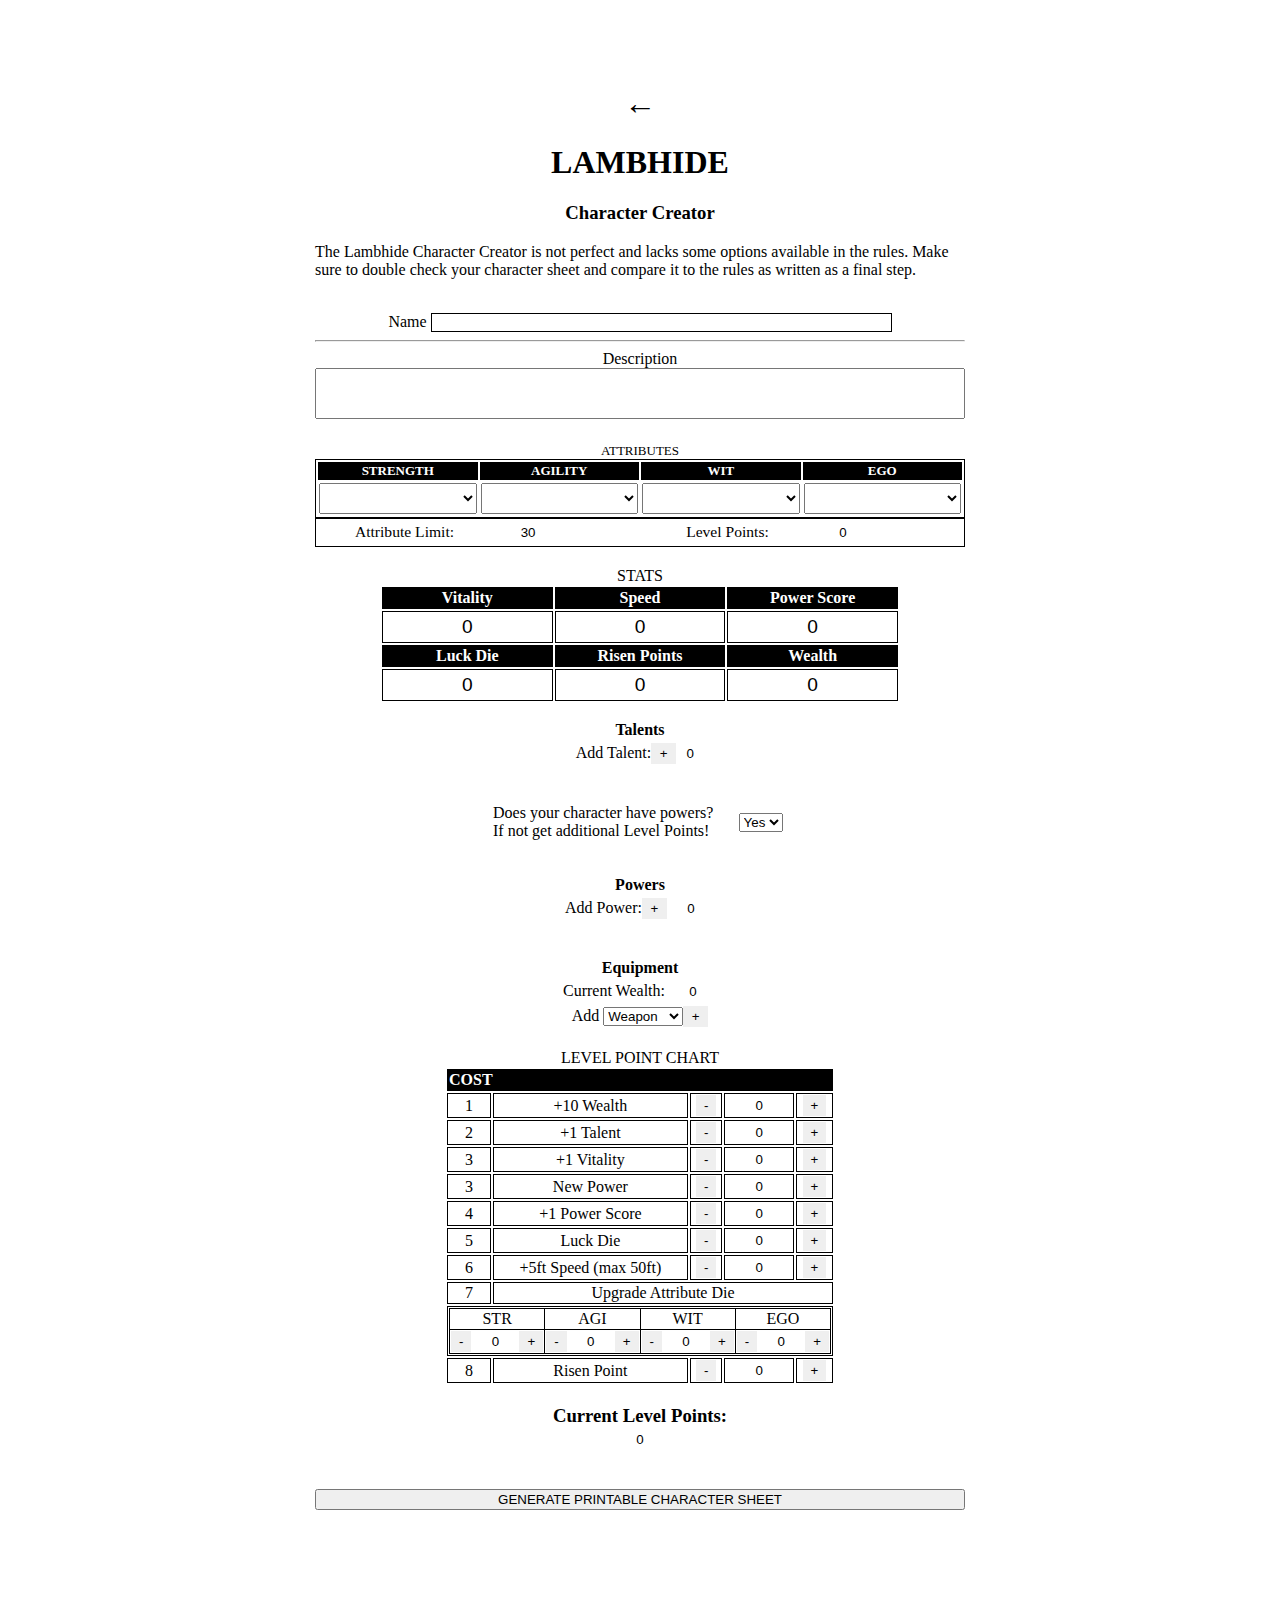
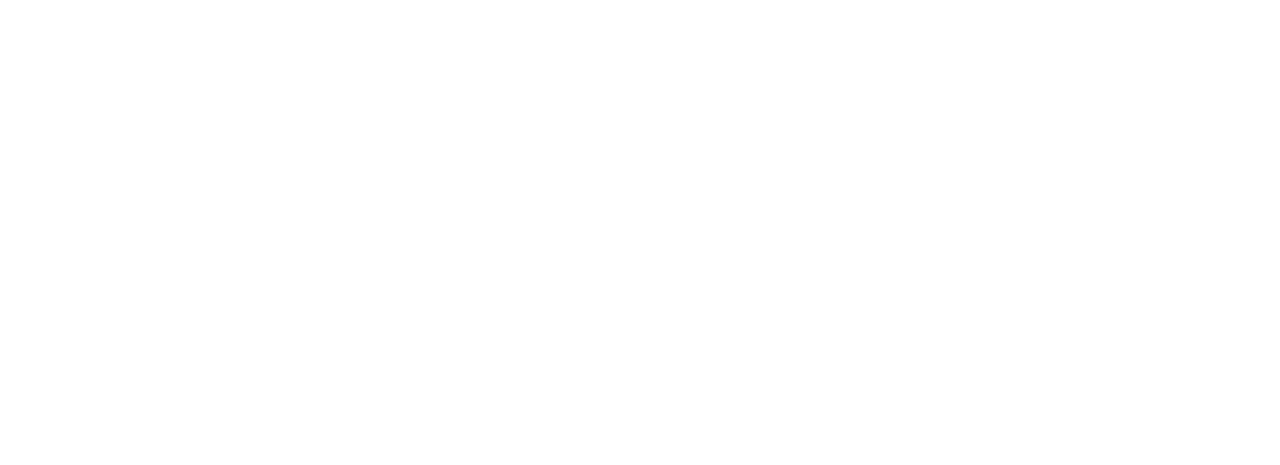
<file: LHCC.htm>
<!DOCTYPE html>
<html lang="en">
    <head>
        <title>Lambhide Character Creator</title>
        <link rel="icon" type="image/x-icon" href="/img/favicon.ico">
        <meta charset="UTF-8">
        <meta name="description" content="Lambhide character creator website">
        <meta name="keywords" content="character creation, lambhide, table-top, roleplaying, role-playing, rpg, ttrpg">
        <meta name="author" content="AidenB">
        <meta name="viewport" content="width=device-width, initial-scale=1">

        <!--CSS-->

        <style type="text/css">
            input{
            max-width: 140px;
            text-align: center;
            border-color: transparent;
            }
            a, a:visited 
{
    color:black;
    text-decoration: none;
}
a:hover 
{
    background-color: rgba(0, 0, 0, 0.171);
    border-radius: 25px;
    
    text-decoration: underline;
}
            .mainFrame{
                padding-top: 5%;
                display: flex;
                flex-wrap: wrap;
                flex-direction: column;
                justify-content: center;
                max-width: 650px;
                margin: auto;
                width:99vw
            }
            .nameDesc{
                text-align: center;
            }
            .namer{
                width: 70%;
                max-width: 100%;
                text-align: left;
                border: solid 1px black;
            }
            .nameDesc textarea{
                width: 99%;
                resize: none;
                overflow: hidden;
                word-wrap: break-word;
            }
            .part1{
                z-index: 2;
                background-color: white;
                width: 100%;
            }
            .attb{

                min-width: 100%;
                text-align: center;
                margin:20px auto;
                font-size: small;
            }
            .attb table{
                border: solid 1px black;
                width: 100%;
            }
            .attb thead{
                color: white;
                background-color: black;
                font-weight: bold;
            }
            .attb td{
                width: 25%;
            }
            .attb select{
                width: 100%;
                font-size:x-large;
                text-align: center;
            }

            /* .lvpTotal{
                top:10px;
                left:62%;
                border-radius: 7px;
                width: 30%;
                padding: 5px;
                position: fixed;
                background: white;
                border: solid 1px black;
                text-align: center;
                font-size: large;
                z-index: 1;
            } */
            .lvpTotal input{
                font-size: large;
                text-align: center;
                background-color: rgba(0, 0, 0, 0);
                width: 100%;
            }
            .attbLimitLvpTotal{
                text-align: center;
                font-size: larger;
                width: 100%;
            }
            
            .PYoN{
                width: 300px;
                margin: 15px auto;
            }

            .part2{
                width: 80%;
                margin: auto;
                text-align: center;
            }
            
            .statsTable{
                text-align: center;
                width: 100%;

            }
            .statsTable thead{
                color: white;
                background-color: black;
                font-weight: bold;
            }
            .statsTable td{
                width: 33%;
                border: solid 1px black;
            }
            .statsTable input{
                width: 77%;
                font-size: larger;
            }

            .part3{
                max-width: 400px;
                margin: 15px auto;
                text-align: center;
            }
            
            .part4{
                max-width: 400px;
                margin: 15px auto;
                text-align: center;
            }
            .part5{
                max-width: 400px;
                margin: auto;
                text-align: center;
                margin: 15px auto;
            }
            .part6{
                margin: 15px auto;
                margin: auto;
                text-align: center;

            }
            .part3 input{
                max-width:20px;
                text-align: center;
            }
            .part3 .talent{
                width: 65%;
                max-width: 65%;
            }
            .part4 input{
                max-width:20px;
                text-align: center;
            }
            .part4 .power{
                width: 75%;
                max-width: 75%;
            }
            .lvpChart{
                text-align: center;
            }
            .lvpChart table{
                width:100%;
                border-collapse: collapse;
                border: solid 1px black;
                text-align: center;
            }
            .lvpChart td{
                border: solid 1px black;
            }
            .lvpChart thead{
                color: white;
                background-color: black;
                font-weight: bold;
            }
            .part6 input{
                max-width: 40px;
            }
            #PowerPoints{
                max-width: 40px;
            }
            #Wealth, #Wealth2{
                max-width: 40px;
            }
            .Ibonus{
                width: 20px;
            }
            .Itype{
                font-size: small;
                width:55px;
            }
            .penalty{
                max-width:600px;
                width: 90%;
            }
            .Cost{
                width: 40px;
            }
            #li2{
                max-width: 80px;
            }
            .Ebutton{
                Min-width: 25px;
            }

            .printOut{
                visibility: hidden;
                display: block;
                margin: auto;
                max-width: 700px;
                padding: 10px;
                border: 1px solid lightgray;
            }
.Fcontainer {
  display: flex;
  flex-wrap: nowrap;
  flex-direction: row;
  justify-content: center;
  align-items: auto;
  align-content: start;
}
/* .Fcontainer:after {
  display: block;
  content: " placeholder ";
  margin: 2px;
  flex: 999 999 auto;
} */
.HFitem {
    background-color: black;
    color: white;
    font-size: small;
    text-align: center;
  flex: 1 1 auto;
  margin: 2px;
}
.AFitem{
    width: 25%;
    min-width: 77px;
}
.Fitem {
    text-align: center;
  flex: 1 1 auto;
  margin: 2px;
}
.Fitem input{
    border: 1px solid lightgray;
    max-width: 500px; 
    width: 90%;
    margin-left: 2px;
    margin-right: 2px;
}
.Fitem textarea{
    border: 1px solid lightgray;
    max-width: 500px; 
    width: 85%;
    margin-left: 2px;
    margin-right: 2px;
    resize: none;
    overflow: hidden;
    text-align: center;
}
        </style>
    </head>

    <body class="mainFrame">
        <div class="part1">
            <a href="index.html"><h1 style="width: 100%; text-align: center;">←</h1></a>
            <a href="index.html"><h1 style="width: 100%; text-align: center;">LAMBHIDE</h1></a>
            <h3 style="width: 100%; text-align: center;">Character Creator</h3>
            <p>The Lambhide Character Creator is not perfect and lacks some options available in the rules. Make sure to double check your character sheet and compare it to the rules as written as a final step.</p>
            <br/>
            <div class="nameDesc">
                Name <input type="text" class="namer" id="namerid">
                <hr>
                Description<br><textarea rows="3" id="descid" onkeypress="auto_growDesc(this)" onkeyup="auto_growDesc(this)"></textarea>
            </div>
            <div name="attb" class="attb">
                ATTRIBUTES
                <table>
                    <thead>
                        <td>STRENGTH</td><td>AGILITY</td><td>WIT</td><td>EGO</td>
                    </thead>
                    <tr>
                        <td>
                            <select class="rOnly" onchange="GetSTRDice(this)">
                                <option value=""></option>
                                <option value="4">d4</option>
                                <option value="6">d6</option>
                                <option value="8">d8</option>
                                <option value="10">d10</option>
                                <option value="12">d12</option>
                            </select>
                        </td>
                        <td>
                            <select class="rOnly" onchange="GetAGIDice(this)">
                                <option value=""></option>
                                <option value="4">d4</option>
                                <option value="6">d6</option>
                                <option value="8">d8</option>
                                <option value="10">d10</option>
                                <option value="12">d12</option>
                            </select>
                        </td>
                        <td>
                            <select class="rOnly" onchange="GetWITDice(this)">
                                <option value=""></option>
                                <option value="4">d4</option>
                                <option value="6">d6</option>
                                <option value="8">d8</option>
                                <option value="10">d10</option>
                                <option value="12">d12</option>
                            </select>
                        </td>
                        <td>
                            <select class="rOnly" onchange="GetEGODice(this)">
                                <option value=""></option>
                                <option value="4">d4</option>
                                <option value="6">d6</option>
                                <option value="8">d8</option>
                                <option value="10">d10</option>
                                <option value="12">d12</option>
                            </select>
                        </td>
                    </tr>
                    <tr id="LvpAttbRow" style="display: none;">
                        <td><input id="STRwLvp" value="0" readonly></td><td><input id="AGIwLvp" value="0" readonly></td><td><input id="WITwLvp" value="0" readonly></td><td><input id="EGOwLvp" value="0" readonly></td>
                    </tr>
                </table>
                <table class="attbLimitLvpTotal">
                    <tr>
                        <td>Attribute Limit:<input type="text" class="rOnly" id="AttributeLimit" value="30" readonly/></td>
                        <td>Level Points:<input type="text" class="rOnly" id="LevelPoints" value="0" readonly/></td>
                    </tr>
                </table>
            </div>

        </div>

        <div class="part2">
            STATS
            <table class="statsTable">
                <thead>
                    <td>Vitality</td><td>Speed</td><td>Power Score</td>
                </thead>
                <tr>
                    <td><input type="text" class="rOnly" id="Vit" value="0" readonly/></td><td><input type="text" class="rOnly" id="Speed" value="0" readonly/></td><td><input type="text" class="rOnly" id="Pws" value="0" readonly/></td>
                </tr>
                <thead>
                    <td>Luck Die</td><td>Risen Points</td><td>Wealth</td>
                </thead>
                <tr>
                    <td><input type="text" class="rOnly" id="LuckDie" value="0" readonly/></td><td><input type="text" class="rOnly" id="RisenPoints" value="0" readonly/></td><td><input type="text" class="rOnly" id="Wealth" value="0" readonly/></td>
                </tr>
            </table>
        </div>

        <div class="part3">
            <table class="Container" id="Talents">
                <!--#region Talents or Powers-->
                <tr>
                    <th>
                        Talents
                    </th>
                </tr>
                <tr>
                    <td id="li1" style="display: inline-block;">Add Talent:<input id="addtalentbutton" class="Ebutton" type="button" onclick="newtalent()" value="+"><input id="TalentPoints" value="0" readonly/></i></td>
                </tr>
                <tr>
                    <td>
                        <li id="talent1" style="display:none;">
                            <input type="text" value="Type talent here..." class="talent" id="talenttext1"><input type="button" onclick="Talentaddorsub(this.value + ',1')" value="+" class="Tbutton" readonly><input value="0" readonly id="talentworth1" class="Tbutton"><input type="button" onclick="Talentaddorsub(this.value + ',1')" value="-" class="Tbutton" readonly>
                        </li>
                        <li id="talent2" style="display:none;">
                            <input type="text" value="Type talent here..." class="talent" id="talenttext2"><input type="button" onclick="Talentaddorsub(this.value + ',2')" value="+" class="Tbutton" readonly><input value="0" readonly id="talentworth2" class="Tbutton"><input type="button" onclick="Talentaddorsub(this.value + ',2')" value="-" class="Tbutton" readonly>
                        </li>
                        <li id="talent3" style="display:none;">
                            <input type="text" value="Type talent here..." class="talent" id="talenttext3"><input type="button" onclick="Talentaddorsub(this.value + ',3')" value="+" class="Tbutton" readonly><input value="0" readonly id="talentworth3" class="Tbutton"><input type="button" onclick="Talentaddorsub(this.value + ',3')" value="-" class="Tbutton" readonly>
                        </li>
                        <li id="talent4" style="display:none;">
                            <input type="text" value="Type talent here..." class="talent" id="talenttext4"><input type="button" onclick="Talentaddorsub(this.value + ',4')" value="+" class="Tbutton" readonly><input value="0" readonly id="talentworth4" class="Tbutton"><input type="button" onclick="Talentaddorsub(this.value + ',4')" value="-" class="Tbutton" readonly>
                        </li>
                        <li id="talent5" style="display:none;">
                            <input type="text" value="Type talent here..." class="talent" id="talenttext5"><input type="button" onclick="Talentaddorsub(this.value + ',5')" value="+" class="Tbutton" readonly><input value="0" readonly id="talentworth5" class="Tbutton"><input type="button" onclick="Talentaddorsub(this.value + ',5')" value="-" class="Tbutton" readonly>
                        </li>
                        <li id="talent6" style="display:none;">
                            <input type="text" value="Type talent here..." class="talent" id="talenttext6"><input type="button" onclick="Talentaddorsub(this.value + ',6')" value="+" class="Tbutton" readonly><input value="0" readonly id="talentworth6" class="Tbutton"><input type="button" onclick="Talentaddorsub(this.value + ',6')" value="-" class="Tbutton" readonly>
                        </li>
                        <li id="talent7" style="display:none;">
                            <input type="text" value="Type talent here..." class="talent" id="talenttext7"><input type="button" onclick="Talentaddorsub(this.value + ',7')" value="+" class="Tbutton" readonly><input value="0" readonly id="talentworth7" class="Tbutton"><input type="button" onclick="Talentaddorsub(this.value + ',7')" value="-" class="Tbutton" readonly>
                        </li>
                        <li id="talent8" style="display:none;">
                            <input type="text" value="Type talent here..." class="talent" id="talenttext8"><input type="button" onclick="Talentaddorsub(this.value + ',8')" value="+" class="Tbutton" readonly><input value="0" readonly id="talentworth8" class="Tbutton"><input type="button" onclick="Talentaddorsub(this.value + ',8')" value="-" class="Tbutton" readonly>
                        </li>
                    </td>
                </tr>
                <!--#endregion Talents-->

            </table>
        </div>


        <div class="PYoN">
            <table style="width: 100%;" >
                        <tr>
                            <td>
                                Does your character have powers?
                                    <br/>
                                If not get additional Level Points!
                            </td>
                            <td><select id="hasP" onchange="YNPowers(this)">
                                <option selected value="1">Yes</option>
                                <option value="2">No</option>
                            </select></td>
                        </tr>
                    </table>
        </div>
        <div class="part4">
            <table class="Container" id="Powers">
                <!--#region Talents or Powers-->
                <tr>
                    <th>
                        Powers
                    </th>
                </tr>
                <tr>
                    <td id="li1" style="display: inline-block;">Add Power:<input id="addpowerbutton" class="Ebutton" type="button" onclick="NewPower()" value="+"><input id="PowerPoints" value="0" readonly/></i></td>
                </tr>
                <tr>
                    <td>
                        <li id="power1" style="display:none;">
                            <input type="text" value="Type power name here..." class="power" id="powertext1"><input type="button" onclick="poweraddorsub(this.value + ',1')" value="-" class="Tbutton" readonly>
                        </li>
                        <li id="power2" style="display:none;">
                            <input type="text" value="Type power name here..." class="power" id="powertext2"><input type="button" onclick="poweraddorsub(this.value + ',2')" value="-" class="Tbutton" readonly>
                        </li>
                        <li id="power3" style="display:none;">
                            <input type="text" value="Type power name here..." class="power" id="powertext3"><input type="button" onclick="poweraddorsub(this.value + ',3')" value="-" class="Tbutton" readonly>
                        </li>
                        <li id="power4" style="display:none;">
                            <input type="text" value="Type power name here..." class="power" id="powertext4"><input type="button" onclick="poweraddorsub(this.value + ',4')" value="-" class="Tbutton" readonly>
                        </li>
                        <li id="power5" style="display:none;">
                            <input type="text" value="Type power name here..." class="power" id="powertext5"><input type="button" onclick="poweraddorsub(this.value + ',5')" value="-" class="Tbutton" readonly>
                        </li>
                        <li id="power6" style="display:none;">
                            <input type="text" value="Type power name here..." class="power" id="powertext6"><input type="button" onclick="poweraddorsub(this.value + ',6')" value="-" class="Tbutton" readonly>
                        </li>
                        <li id="power7" style="display:none;">
                            <input type="text" value="Type power name here..." class="power" id="powertext7"><input type="button" onclick="poweraddorsub(this.value + ',7')" value="-" class="Tbutton" readonly>
                        </li>
                        <li id="power8" style="display:none;">
                            <input type="text" value="Type power name here..." class="power" id="powertext8"><input type="button" onclick="poweraddorsub(this.value + ',8')" value="-" class="Tbutton" readonly>
                        </li>
                    </td>
                </tr>
                <!--#endregion Powers-->

            </table>
        </div>
        </div>

        <div class="part5">

            <table class="Container" id="Equipments">
                <!--#region Talents or Powers-->
                <tr>
                    <th>
                        Equipment
                    </th>
                </tr>
                <tr><td>Current Wealth: <input id="Wealth2" value="0" readonly/></td></tr>
                <tr>
                    <td style="display: inline-block;">Add 
                        <select id="li2" class="rOnly" onchange="ItemType_Combo(this)">
                        <option value="Weapon">Weapon</option>
                        <option value="Armor">Armor</option>
                        <option value="Item">Item</option>
                        <option value="Power Channel">Power Channel</option>
                        <option value="Recover Vit">Recovery Vitality</option>
                        <option value="Recover Pws">Recovery PowerScore</option>
                    </select><input id="additembutton" class="Ebutton" type="button" onclick="NewItem()" value="+"></td>
                </tr>
                <tr>
                    <td>
                        <li id="item1" style="display:none;">
                            <input type="text" value="Type item name here..." class="item" id="itemtext1"><input type="button" onclick="itemaddorsub(this.value + ',1')" value="+" class="Tbutton" readonly><input value="0" readonly id="itemworth1" class="Ibonus"><input value="0" readonly id="itemtype1" class="Itype"><input type="button" onclick="itemaddorsub(this.value + ',1')" value="-" class="Tbutton" readonly><input value="0" readonly id="itempenalty1" class="penalty">
                        </li>
                        <li id="item2" style="display:none;">
                            <input type="text" value="Type item name here..." class="item" id="itemtext2"><input type="button" onclick="itemaddorsub(this.value + ',2')" value="+" class="Tbutton" readonly><input value="0" readonly id="itemworth2" class="Ibonus"><input value="0" readonly id="itemtype2" class="Itype"><input type="button" onclick="itemaddorsub(this.value + ',2')" value="-" class="Tbutton" readonly><input value="0" readonly id="itempenalty2" class="penalty">
                        </li>
                        <li id="item3" style="display:none;">
                            <input type="text" value="Type item name here..." class="item" id="itemtext3"><input type="button" onclick="itemaddorsub(this.value + ',3')" value="+" class="Tbutton" readonly><input value="0" readonly id="itemworth3" class="Ibonus"><input value="0" readonly id="itemtype3" class="Itype"><input type="button" onclick="itemaddorsub(this.value + ',3')" value="-" class="Tbutton" readonly><input value="0" readonly id="itempenalty3" class="penalty">
                        </li>
                        <li id="item4" style="display:none;">
                            <input type="text" value="Type item name here..." class="item" id="itemtext4"><input type="button" onclick="itemaddorsub(this.value + ',4')" value="+" class="Tbutton" readonly><input value="0" readonly id="itemworth4" class="Ibonus"><input value="0" readonly id="itemtype4" class="Itype"><input type="button" onclick="itemaddorsub(this.value + ',4')" value="-" class="Tbutton" readonly><input value="0" readonly id="itempenalty4" class="penalty">
                        </li>
                        <li id="item5" style="display:none;">
                            <input type="text" value="Type item name here..." class="item" id="itemtext5"><input type="button" onclick="itemaddorsub(this.value + ',5')" value="+" class="Tbutton" readonly><input value="0" readonly id="itemworth5" class="Ibonus"><input value="0" readonly id="itemtype5" class="Itype"><input type="button" onclick="itemaddorsub(this.value + ',5')" value="-" class="Tbutton" readonly><input value="0" readonly id="itempenalty5" class="penalty">
                        </li>
                        <li id="item6" style="display:none;">
                            <input type="text" value="Type item name here..." class="item" id="itemtext6"><input type="button" onclick="itemaddorsub(this.value + ',6')" value="+" class="Tbutton" readonly><input value="0" readonly id="itemworth6" class="Ibonus"><input value="0" readonly id="itemtype6" class="Itype"><input type="button" onclick="itemaddorsub(this.value + ',6')" value="-" class="Tbutton" readonly><input value="0" readonly id="itempenalty6" class="penalty">
                        </li>
                        <li id="item7" style="display:none;">
                            <input type="text" value="Type item name here..." class="item" id="itemtext7"><input type="button" onclick="itemaddorsub(this.value + ',7')" value="+" class="Tbutton" readonly><input value="0" readonly id="itemworth7" class="Ibonus"><input value="0" readonly id="itemtype7" class="Itype"><input type="button" onclick="itemaddorsub(this.value + ',7')" value="-" class="Tbutton" readonly><input value="0" readonly id="itempenalty7" class="penalty">
                        </li>
                        <li id="item8" style="display:none;">
                            <input type="text" value="Type item name here..." class="item" id="itemtext8"><input type="button" onclick="itemaddorsub(this.value + ',8')" value="+" class="Tbutton" readonly><input value="0" readonly id="itemworth8" class="Ibonus"><input value="0" readonly id="itemtype8" class="Itype"><input type="button" onclick="itemaddorsub(this.value + ',8')" value="-" class="Tbutton" readonly><input value="0" readonly id="itempenalty8" class="penalty">
                        </li>
                    </td>
                </tr>
                <!--#endregion items-->

            </table>
        </div>
        <div class="part6">

            LEVEL POINT CHART 
            <table class="lvpChart">

                <thead>
                    <td colspan="6" style="text-align: left;">COST</td>
                </thead>
                <tr>
                    <td class="Cost">1</td><td>+10 Wealth</td><td><input type="button" onclick="LvpWealthaddorsub(this.value)" value="-" readonly></td><td><input type="text" id="LvpWealth" value="0" readonly></td><td><input type="button" onclick="LvpWealthaddorsub(this.value)" value="+"readonly></td>
                </tr>
                <tr>
                    <td class="Cost">2</td><td>+1 Talent</td><td><input type="button" onclick="LvpTalentaddorsub(this.value)" value="-" readonly></td><td><input type="text" id="LvpTalents" value="0" readonly></td><td><input type="button" onclick="LvpTalentaddorsub(this.value)" value="+"readonly></td>
                </tr>
                <tr>
                    <td class="Cost">3</td><td>+1 Vitality</td><td><input type="button" onclick="LvpVitalityaddorsub(this.value)" value="-" readonly></td><td><input type="text" id="LvpVit" value="0" readonly></td><td><input type="button" onclick="LvpVitalityaddorsub(this.value)" value="+"readonly></td>
                </tr>
                <tr>
                    <td class="Cost">3</td><td>New Power</td><td><input type="button" onclick="LvpPowersaddorsub(this.value)" value="-" readonly></td><td><input type="text" id="LvpPowers" value="0" readonly></td><td><input type="button" onclick="LvpPowersaddorsub(this.value)" value="+"readonly></td>
                </tr>
                <tr>
                    <td class="Cost">4</td><td>+1 Power Score</td><td><input type="button" onclick="LvpPwsaddorsub(this.value)" value="-" readonly></td><td><input type="text" id="LvpPws" value="0" readonly></td><td><input type="button" onclick="LvpPwsaddorsub(this.value)" value="+"readonly></td>
                <tr>
                    <td class="Cost">5</td><td>Luck Die</td><td><input type="button" onclick="LvpLuckaddorsub(this.value)" value="-" readonly></td><td><input type="text" id="LvpLuck" value="0" readonly></td><td><input type="button" onclick="LvpLuckaddorsub(this.value)" value="+"readonly></td>
                <tr>
                    <td class="Cost">6</td><td>+5ft Speed (max 50ft)</td><td><input type="button" onclick="LvpSpeedaddorsub(this.value)" value="-" readonly></td><td><input type="text" id="LvpSpeed" value="0" readonly></td><td><input type="button" onclick="LvpSpeedaddorsub(this.value)" value="+"readonly></td>
                <tr>
                    <td class="Cost">7</td><td colspan="4">Upgrade Attribute Die</td>
                </tr>
                <tr>
                    <td colspan="5">
                        <table class="LvpAttbTable">
                            <tr>
                                <td>STR</td><td>AGI</td><td>WIT</td><td>EGO</td>
                            </tr>
                            <tr>
                                <td><input type="button" onclick="LvpAttbaddorsub(this.value + ',STR')" value="-" readonly><input type="text" id="LvpAttbSTR" value="0"readonly><input type="button" onclick="LvpAttbaddorsub(this.value + ',STR')" value="+"readonly></td>
                                <td><input type="button" onclick="LvpAttbaddorsub(this.value + ',AGI')" value="-" readonly><input type="text" id="LvpAttbAGI" value="0"readonly><input type="button" onclick="LvpAttbaddorsub(this.value + ',AGI')" value="+"readonly></td>
                                <td><input type="button" onclick="LvpAttbaddorsub(this.value + ',WIT')" value="-" readonly><input type="text" id="LvpAttbWIT" value="0"readonly><input type="button" onclick="LvpAttbaddorsub(this.value + ',WIT')" value="+"readonly></td>
                                <td><input type="button" onclick="LvpAttbaddorsub(this.value + ',EGO')" value="-" readonly><input type="text" id="LvpAttbEGO" value="0"readonly><input type="button" onclick="LvpAttbaddorsub(this.value + ',EGO')" value="+"readonly></td>
                            </tr>
                        </table>
                    </td>
                </tr>
                <tr>
                    <td class="Cost">8</td><td>Risen Point</td><td><input type="button" onclick="LvpRisenaddorsub(this.value)" value="-" readonly></td><td><input type="text" id="LvpRisen" value="0"readonly></td><td><input type="button" onclick="LvpRisenaddorsub(this.value)" value="+"readonly></td>
                </tr>
                <tr>
                    <td style="height: 20px; border: 0;" colspan="6"><h3>Current Level Points:<br><input type="text" class="rOnly" id="LevelPoints2" value="0" readonly/><br></h3></td>
                </tr>
                <!-- <tr>
                    <td>9</td><td>18pt Companion</td><td></td><td><input></td><td></td>
                </tr>
                <tr>
                    <td>12</td><td>24pt Companion</td><td></td><td><input></td><td></td>
                </tr> -->
            </table>
        </div>
        <br/>
        <button onclick="ViewCharSheet()"> GENERATE PRINTABLE CHARACTER SHEET</button>
        <br/>
        <button id="printOutIDbutton" style="visibility: hidden;" onclick="PrintElem()">DOWNLOAD OR PRINT</button>
        <div class="printOut" id="printOutID">
            <h1 style="display: block; margin: auto; text-align: center;">LAMBHIDE</h1>
            <H3 style="display: block; margin: auto; text-align: center;">CHARACTER SHEET</H3>
            <div class="Fcontainer">
                <div class="Fitem">
                    <table style="width: 100%;">
                        <tr style="background-color: black; color: white;"><td>CHARACTER NAME</td></tr>
                        <tr><td><input id="POName" type="text" readonly/></td></tr>
                    </table>
                </div>
                
            </div>
            <div class="Fcontainer">
                <div class="Fitem">
                    <table style="width: 100%;">
                        <tr style="background-color: black; color: white;"><td>DESCRIPTION</td></tr>
                        <tr><td><textarea style="width: 100%;" id="PODesc" type="text" readonly></textarea></td></tr>
                    </table>
                </div>
                
            </div>
            
            <div class="Fcontainer">
                <div class="HFitem">
                    ATTRIBUTES
                </div>
                
            </div>
            <div class="Fcontainer">
                <div class="HFitem AFitem">
                    STRENGTH
                </div>
                <div class="HFitem AFitem">
                    AGILITY
                </div>
                <div class="HFitem AFitem">
                    WIT
                </div>
                <div class="HFitem AFitem">
                    EGO
                </div>
            </div>
            <div class="Fcontainer">
                <div class="Fitem">
                    <input id="POStr" type="text" readonly/>
                </div>
                <div class="Fitem">
                    <input id="POAgi" type="text" readonly/>
                </div>
                <div class="Fitem">
                    <input id="POWit" type="text" readonly/>
                </div>
                <div class="Fitem">
                    <input id="POEgo" type="text" readonly/>
                </div>
            </div>
            <div class="Fcontainer">
                <div class="HFitem">
                    STATS
                </div>
                
            </div>
            <div class="Fcontainer">
                <div class="Fitem">
                    <table style="width: 100%;">
                        <tr style="background-color: black; color: white;"><td>VITALITY</td></tr>
                        <tr><td><input id="POVit" type="text" readonly/></td></tr>
                    </table>
                </div>
                <div class="Fitem">
                    <table style="width: 100%;">
                        <tr style="background-color: black; color: white;"><td>ARMOR</td></tr>
                        <tr><td><input id="POArmor" type="text" readonly/></td></tr>
                    </table>
                </div>
            </div>
            <div class="Fcontainer">
                <div class="Fitem">
                    
                </div>
                <div class="Fitem">
                    
                </div>
            </div>
            <div class="Fcontainer">
                <div class="Fitem">
                    <table style="width: 100%;">
                        <tr style="background-color: black; color: white;"><td>SPEED</td></tr>
                        <tr><td><input id="POSpd" type="text" readonly/></td></tr>
                    </table>
                </div>
                <div class="Fitem">
                    <table style="width: 100%;">
                        <tr style="background-color: black; color: white;"><td>POWER SCORE</td></tr>
                        <tr><td><input id="POPws" type="text" readonly/></td></tr>
                    </table>
                </div>
            </div>
            <div class="Fcontainer">
                <div class="Fitem">
                    <table style="width: 100%;">
                        <tr style="background-color: black; color: white;"><td>LUCK DIE</td></tr>
                        <tr><td><input id="POLuck" type="text" readonly/></td></tr>
                    </table>
                </div>
                <div class="Fitem">
                    <table style="width: 100%;">
                        <tr style="background-color: black; color: white;"><td>RISEN POINTS</td></tr>
                        <tr><td><input id="PORisen" type="text" readonly/></td></tr>
                    </table>
                </div>
                <div class="Fitem">
                    <table style="width: 100%;">
                        <tr style="background-color: black; color: white;"><td>LEVEL POINTS</td></tr>
                        <tr><td><input id="POLvl" type="text" readonly/></td></tr>
                    </table>
                </div>
            </div>
            <div class="Fcontainer">
                <div class="Fitem">
                    <table style="width: 100%;">
                        <tr style="background-color: black; color: white;"><td>TALENTS, POWERS, & ITEMS</td><td style="width: 22%;">BONUS</td><td style="width: 26%;">TYPE</td></tr>
                        <tr><td><textarea id="POItem" contenteditable readonly></textarea></td><td><textarea id="POBonus" type="text" readonly></textarea></td><td><textarea id="POType" type="text" readonly></textarea></td></tr>
                    </table>
                </div>
            </div>
            
        </div>

        </div>

        

        <script type="text/javascript">


            var STRDIE = 0;
            var Vit = 0;
            var AGIDIE = 0;
            var Speed = 0;
            var WITDIE = 0;
            var Talents = 0;
            var Pws = 0;
            var EGODIE = 0;
            var Lvp = 0;
            var Wealth = 0;
            var TalentSpent = 0;
            var hasP = 1;
            var hasPLvp = 0;
            var AtbLimit = 30;

            //LevelPoint Vars
            var SpentLvp = 0;

            var LvpWealth = 0;
            var LvpVit = 0;
            var LvpTalent = 0;
            var LvpPowers = 0;
            var LvpPws = 0;
            var LvpSpeed = 0;
            var LvpLuck = 0;
            var LvpRisen = 0;
            var LvpSTR = 0;
            var LvpAGI = 0;
            var LvpWIT = 0;
            var LvpEGO = 0;

            //Other
            var SpentWealth = 0;
            var NewTalents = 0;
            var TalentList = [0,0,0,0,0,0,0,0];
            var ItemList = [0,0,0,0,0,0,0,0];
            var ItemType ="Weapon";

            //Powers
            var Powers = 0;
            var PowersSpent = 0;
            var NewPowers = 0;
            var PowersList = [0,0,0,0,0,0,0,0];
            
            var textareaHeightDesc = "30px";
            var textareaHeightItems = "30px";

            function auto_growDesc(element){
                element.style.height = "5px";
                element.style.height = (element.scrollHeight)+"px";
                document.getElementById("PODesc").style.height = element.style.height;
                textareaHeightDesc = element.style.height;
            }
            function auto_growItems(){
                document.getElementById("POItem").style.height = "5px";
                document.getElementById("POItem").style.height = (document.getElementById("POItem").scrollHeight)+"px";
                document.getElementById("POBonus").style.height = document.getElementById("POItem").style.height;
                document.getElementById("POType").style.height = document.getElementById("POItem").style.height;
            }

            //CharSheet
            function ViewCharSheet(){
                UpdateDoc();
                document.getElementById("printOutID").style.visibility = "visible";
                document.getElementById("printOutIDbutton").style.visibility = "visible";
                //var innerht = document.getElementById("printOutID").innerHTML;
                //PrintElem("printOutID");

            }
            function PrintElem()
{
    var mywindow = window.open('', 'PRINT', 'height=400,width=600');
    
    mywindow.document.write('<html><head><title>LambHide Character Creator</title>');
    //mywindow.document.write('<link rel="stylesheet" href="lhcsmain.css" type="text/css" />');
    var sttrrr=document.getElementById("POItem").value;
    mywindow.document.write(styleString)
    mywindow.document.write('</head><body>');
    //mywindow.document.write(document.getElementById(elem).innerHTML);
    var pstr = GetPrintString();
    //var pstr = document.getElementById("printOutID").innerHTML;
    mywindow.document.write(pstr);
    mywindow.document.write('</body></html>');

    mywindow.document.close(); // necessary for IE >= 10
    mywindow.focus(); // necessary for IE >= 10*/

    mywindow.print();
    mywindow.close();

    return true;
}
            function UpdateDoc()
            {
                //Getting all doc values

                Vit = STRDIE + LvpVit;
                Speed = ((AGIDIE * 2.5)+10) + LvpSpeed;
                if (WITDIE > (EGODIE)) {Pws = (WITDIE/2) + LvpPws} else {Pws = (LvpPws+(EGODIE/2))};
                Talents = WITDIE / 2 + LvpTalent;

                if (hasP > 1) { if(WITDIE > EGODIE) {hasP = (WITDIE * 2)} else {hasP = (EGODIE * 2)} Pws = 0;} else hasP = 0;
                Wealth = (EGODIE * 5) + LvpWealth - SpentWealth;

                AtbLimit = 30 - (STRDIE + AGIDIE + WITDIE + EGODIE)
                //Talents or Powers
                Lvp = EGODIE + hasP + (3 * (AtbLimit)) + SpentLvp;


                //Set Doc Values
                document.getElementById("AttributeLimit").value = AtbLimit;
                document.getElementById("Vit").value = Vit;
                document.getElementById("Speed").value = Speed + " ft";
                document.getElementById("Pws").value = Pws;
                document.getElementById("LevelPoints").value = Lvp;
                document.getElementById("LevelPoints2").value = Lvp;
                document.getElementById("Wealth").value = Wealth;
                document.getElementById("Wealth2").value = Wealth;
                document.getElementById("TalentPoints").value = TalentSpent + Talents;
                document.getElementById("PowerPoints").value = (LvpPowers - PowersSpent);
                document.getElementById("LuckDie").value = LvpLuck;
                document.getElementById("RisenPoints").value = LvpRisen;
                if ((LvpSTR + LvpAGI + LvpWIT + LvpEGO)>0) document.getElementById("LvpAttbRow").style.display = 'table-row'; else document.getElementById('LvpAttbRow').style.display = 'none';

                var i = 1;
                var itemString ="";
                var bonusString = "";
                var typeString = "";
                //This is the stats
                document.getElementById("POName").value = document.getElementById("namerid").value;
                document.getElementById("PODesc").value = document.getElementById("descid").value;

                document.getElementById("POStr").value = STRDIE;
                if(LvpSTR>0){document.getElementById("POStr").value = document.getElementById("STRwLvp");}
                document.getElementById("POAgi").value = AGIDIE;
                if(LvpAGI>0){document.getElementById("POAgi").value = document.getElementById("AGIwLvp");}
                document.getElementById("POWit").value = WITDIE;
                if(LvpEGO>0){document.getElementById("POWit").value = document.getElementById("WITwLvp");}
                document.getElementById("POEgo").value = EGODIE;
                if(LvpEGO>0){document.getElementById("POEgo").value = document.getElementById("EGOwLvp");}

                document.getElementById("POVit").value = Vit;
                
                document.getElementById("POSpd").value = document.getElementById("Speed").value;
                document.getElementById("POPws").value = document.getElementById("Pws").value;
                document.getElementById("POLuck").value = document.getElementById("LuckDie").value;
                document.getElementById("PORisen").value = document.getElementById("RisenPoints").value;
                document.getElementById("POLvl").value = Lvp;
                i= 1;
                while(i<9){
                    if(document.getElementById(("talentworth"+i)).value >0){
                        itemString += document.getElementById(("talenttext"+i)).value+"\n";
                        bonusString += document.getElementById(("talentworth"+i)).value+"\n";
                        typeString += "Talent\n";
                        
                    }
                    i++;
                }
                i= 1;
                while(i<9){
                    if(!(document.getElementById(("power" + i)).style.display == 'none')){
                        itemString += document.getElementById(("powertext"+i)).value+"\n";
                        bonusString += "\n";
                        typeString += "Power\n";
                        
                    }
                    i++;
                }
                i= 1;
                while(i<9){
                    if(!(document.getElementById(("item" + i)).style.display == 'none')){
                        itemString += document.getElementById(("itemtext"+i)).value+"\n";
                        var penaltyItem = document.getElementById("itempenalty"+i).value;
                        if(penaltyItem == "" || penaltyItem== "Penalty: None"){ penaltyItem =""} else{
                            penaltyItem = " "+penaltyItem.replaceAll(" ","");
                            penaltyItem = penaltyItem.replace("or"," or ");
                        }
                        var itemworthI = "+"+document.getElementById(("itemworth"+i)).value;
                        if(itemworthI == "+0") itemworthI = "";
                        bonusString += itemworthI+penaltyItem.replace("Penalty:","").replace("AGI","AGI ")+"\n";
                        typeString += document.getElementById(("itemtype"+i)).value+"\n";
                        
                    }
                    i++;
                }
                document.getElementById("POItem").value = itemString + "\nWealth: "+Wealth;
                document.getElementById("POBonus").value = bonusString;
                document.getElementById("POType").value = typeString;
                
                var armorB = 0;
                i=1;
                while(i<9){
                    if(!(document.getElementById(("item" + i)).style.display == 'none')){
                        if(document.getElementById(("itemtype"+i)).value=="Armor"){
                            armorB += parseInt(document.getElementById(("itemworth"+i)).value);
                        }
                    }
                    i++;
                }
                document.getElementById("POArmor").value = armorB;
                auto_growItems();
                //document.getElementById("").value = ;
            }
            
            //Attributes
            function GetSTRDice(dice) 
            {
                STRDIE = parseInt(dice.value);
                UpdateDoc();
            }

            function GetAGIDice(dice) 
            {
                AGIDIE = parseInt(dice.value);
                UpdateDoc();
            }

            function GetWITDice(dice) 
            {
                WITDIE = parseInt(dice.value);
                UpdateDoc();
            }

            function GetEGODice(dice) 
            {
                EGODIE = parseInt(dice.value);
                UpdateDoc();
            }

            function YNPowers(answer)
            {
                hasP = parseInt(answer.value);
                UpdateDoc();
            }
            function ItemType_Combo(answer){
                ItemType = answer.value;
                UpdateDoc;
            }

            function newtalent(){
                if(0 < document.getElementById('TalentPoints').value){
                    TalentSpent -= 1;
                    NewTalents += 1;
                    for (let i = 0; i<7; i++) {
                        if(TalentList[i]== 0){
                            TalentList[i] = 1;
                            document.getElementById("talentworth"+(i+1)).value = 1;
                            document.getElementById("talent" + (i+1)).style.display = "block";
                            break;
                        }
                    }

                } else {
                    alert("No more available talents.\nGet more from the level point chart.")
                }
                UpdateDoc();
            }

            function Talentaddorsub(input)
            {
                var AoS = input.split(",")[0];
                var position = input.split(",")[1];
                var curval = document.getElementById("talentworth" + position).value;
                if(AoS == "+") {curval = parseInt(curval) + 1; TalentSpent -= 1} else {curval = parseInt(curval) - 1; TalentSpent += 1;}
                if(curval >= 1) {document.getElementById("talentworth" + position).value = curval;} else {

                    NewTalents -= 1;
                    TalentList[(position-1)] = 0;
                    document.getElementById("talentworth" + position).value = curval;
                    document.getElementById("talent" + (position)).style.display = 'none';
                }
                UpdateDoc();
            }

            //POWERS


            function NewPower(){
                if(0 < document.getElementById('PowerPoints').value){
                    PowersSpent += 1;
                    NewPowers += 1;
                    for (let i = 0; i<7; i++) {
                        if(PowersList[i]== 0){
                            PowersList[i] = 1;
                            document.getElementById("power" + (i+1)).style.display = "block";
                            break;
                        }
                    }

                }else {
                    alert("Get powers by adding them from the level point chart below.")
                }
                UpdateDoc();
            }

            function poweraddorsub(input)
            {
                var AoS = input.split(",")[0];
                var position = input.split(",")[1];
                PowersSpent -= 1;
                NewPowers -= 1;
                PowersList[(position-1)] = 0;
                
                document.getElementById("power" + (position)).style.display = 'none';
                
                UpdateDoc();
            }



            // EQUIPMENT BEGIN


            function NewItem(){
                if(4 < document.getElementById('Wealth').value){
                    SpentWealth += 5;
                    var iworth = 0;
                    if(ItemType == "Power Channel") {
                        SpentWealth += 45;
                        iworth++;
                    }
                    if(ItemType == "Recover Pws" ||ItemType == "Recover Vit"){
                        SpentWealth -=3;
                        iworth++;
                    }
                    //NewItemHere += 1;
                    for (let i = 0; i<7; i++) {
                        if(ItemList[i]== 0){
                            ItemList[i] = 1;
                            document.getElementById("itemworth"+(i+1)).value = iworth;
                            if (ItemType != "Armor" && ItemType != "Weapon" && ItemType != "Item") {
                                document.getElementById("itempenalty"+(i+1)).value = "";
                            } else{
                                document.getElementById("itempenalty"+(i+1)).value = "+2 FS or +2 FG";
                            }
                            
                            document.getElementById("itemtype" + (i+1)).value = ItemType;
                            document.getElementById("item" + (i+1)).style.display = "block";
                            break;
                        }
                    }

                }else {
                    alert("Get wealth by adding it from the level point chart below.")
                }
                UpdateDoc();
            }

            function itemaddorsub(input)
            {
                var AoS = input.split(",")[0];
                var position = input.split(",")[1];
                var curval = document.getElementById("itemworth" + position).value;
                var Itype = document.getElementById("itemtype" + position).value;

                //Adding Itemworth
                if(AoS == "+"){

                    curval = parseInt(curval) + 1; 
                    if(Itype == "Recover Pws" ||Itype == "Recover Vit"){
                        SpentWealth +=2;
                    } 
                    else if(Itype == "Power Channel") {
                        SpentWealth += 50;
                    } else{
                        if(curval == 1) {SpentWealth += 20} else SpentWealth +=25;
                    }
                } 

                //Subtracting Itemworth
                else {
                    curval = parseInt(curval) - 1;
                    
                    if(Itype == "Recover Pws" ||Itype == "Recover Vit"){
                        SpentWealth -=2;
                    } 
                    else if(Itype == "Power Channel") {
                        SpentWealth -= 50;
                    } else{
                    if(curval == 0) {SpentWealth -= 20} else if(curval == -1){SpentWealth -= 5;} else SpentWealth -=25;
                    }
                }
                


                //If Item removed
                if(curval >= 0) {document.getElementById("itemworth" + position).value = curval;} else {

                    ItemList[(position-1)] = 0;
                    document.getElementById("itemworth" + position).value = curval;
                    document.getElementById("item" + (position)).style.display = 'none';
                }
                if (Itype!="Armor"&&Itype!="Weapon"&&Itype!="Item") {
                    if(curval >= 1) {document.getElementById("itemworth" + position).value = curval;} else 
                    {
                        ItemList[(position-1)] = 0;
                        document.getElementById("itemworth" + position).value = curval;
                        document.getElementById("item" + (position)).style.display = 'none';
                    }
                }

                //Penalties
                var penalty;
                var spdPen ="";
                if(document.getElementById("itemtype" + position).value == "Armor"){
                    if(curval == 1 || curval == 2) penalty = "None";
                    if(curval >= 3) penalty = "-" + Math.floor(curval/3) + " AGI -" +Math.floor(curval/3)+ " P";
                    if(curval>=4) penalty+= (" -" + (curval - 3) + " FG");
                    if(curval >= 5) spdPen=(" -5ft speed")
                    if(curval >= 8) spdPen=(" -10ft speed")
                    if(curval >= 11) spdPen=(" -15ft speed")
                    if(curval >= 14) spdPen=(" -20ft speed")
                    if(curval >= 17) spdPen=(" -25ft speed")
                    if(curval >= 20) spdPen=(" -30ft speed YOU'VE GOING TO FAR, BUDDY!")
                    if(curval >= 23) spdPen=(" -35ft speed")
                    if(curval >= 26) spdPen=(" -40ft speed")
                    if(curval >= 29) spdPen=(" -45ft speed")
                    if(curval >= 32) spdPen=(" -50ft speed END OF THE LINE!")
                    if(curval == 0) {document.getElementById("itempenalty" + (position)).value = "+2 FS or +2 FG";} else {document.getElementById("itempenalty" + (position)).value = ("Penalty: " +penalty+ spdPen);}
                } else if (document.getElementById("itemtype" + position).value == "Weapon") {
                    if(curval == 1 || curval == 2) penalty = "None";
                    if(curval >= 3) penalty = "-" + Math.floor(curval - 2) + " FG";
                    if(curval == 0) {document.getElementById("itempenalty" + (position)).value = "+2 FS or +2 FG";} else {document.getElementById("itempenalty" + (position)).value = ("Penalty: " +penalty);}
                } else {
                    document.getElementById("itempenalty" + (position)).value = ("")
                }
                
                
                UpdateDoc();
            }


            // EQUIPMENT END

            function LvpWealthaddorsub(input)
            {
                if(input == "+"){
                    if((Lvp - 1) >= 0){
                    SpentLvp -= 1;
                    LvpWealth += 10;
                    document.getElementById("LvpWealth").value = LvpWealth;
                } else {
                    alert("Not enough level points")
                }
                } else {
                    if(LvpWealth >= 10){
                        SpentLvp += 1;
                        LvpWealth -= 10;
                        document.getElementById("LvpWealth").value = LvpWealth;
                    } else {
                        alert("All wealth gained by level point has been returned already.")
                    }
                }
                UpdateDoc();
            }
            function LvpTalentaddorsub(input)
            {
                if(input == "+"){
                    if((Lvp - 2) >= 0){
                    SpentLvp -= 2;
                    LvpTalent += 1;
                    document.getElementById("LvpTalents").value =LvpTalent;
                } else {
                    alert("Not enough level points")
                }
                } else {
                    if(LvpTalent >= 1){
                        SpentLvp += 2;
                        LvpTalent -= 1;
                        document.getElementById("LvpTalents").value =LvpTalent;
                    } else {
                        alert("All talents gained by level point has been returned already.")
                    }
                }
                UpdateDoc();
            }
            function LvpVitalityaddorsub(input)
            {
                if(input == "+"){
                    if((Lvp - 3) >= 0){
                    SpentLvp -= 3;
                    LvpVit += 1;
                    document.getElementById("LvpVit").value = LvpVit;
                } else {
                    alert("Not enough level points")
                }
                } else {
                    if(LvpVit >= 1){
                        SpentLvp += 3;
                        LvpVit -= 1;
                        document.getElementById("LvpVit").value = LvpVit;
                    } else {
                        alert("All vitality gained by level point has been returned already.")
                    }
                }
                UpdateDoc();
            }

            //New Power here
            function LvpPowersaddorsub(input)
            {
                if(input == "+"){
                    if((Lvp - 3) >= 0){
                    SpentLvp -= 3;
                    LvpPowers += 1;
                    document.getElementById("LvpPowers").value = LvpPowers;
                } else {
                    alert("Not enough level points")
                }
                } else {
                    if(LvpPowers >= 1){
                        SpentLvp += 3;
                        LvpPowers -= 1;
                        document.getElementById("LvpPowers").value = LvpPowers;
                    } else {
                        alert("All powers gained by level point has been returned already.")
                    }
                }
                UpdateDoc();
            }

            function LvpPwsaddorsub(input)
            {
                if(input == "+"){
                    if((Lvp - 4) >= 0){
                    SpentLvp -= 4;
                    LvpPws += 1;
                    document.getElementById("LvpPws").value = LvpPws;
                } else {
                    alert("Not enough level points")
                }
                } else {
                    if(LvpPws >= 1){
                        SpentLvp += 4;
                        LvpPws -= 1;
                        document.getElementById("LvpPws").value = LvpPws;
                    } else {
                        alert("All power score points gained by level point have been returned already.")
                    }
                }
                UpdateDoc();
            }

            function LvpLuckaddorsub(input)
            {
                if(input == "+"){
                    if((Lvp - 5) >= 0){
                    SpentLvp -= 5;
                    LvpLuck += 1;
                    document.getElementById("LvpLuck").value =LvpLuck;
                } else {
                    alert("Not enough level points")
                }
                } else {
                    if(LvpLuck >= 1){
                        SpentLvp += 5;
                        LvpLuck -= 1;
                        document.getElementById("LvpLuck").value =LvpLuck;
                    } else {
                        alert("All luck dice gained by level point have been returned already.")
                    }
                }
                UpdateDoc();
            }

            function LvpSpeedaddorsub(input)
            {
                if(input == "+"){
                    if((Lvp - 6) >= 0 && Speed != 50){
                    SpentLvp -= 6;
                    LvpSpeed += 5;
                    document.getElementById("LvpSpeed").value =LvpSpeed;
                } else {
                    if(Speed == 50){
                        alert("Speed is at it's max amount.");
                    } else {
                        alert("Not enough level points")
                    }
                }
                } else {
                    if(LvpSpeed >= 5){
                        SpentLvp += 6;
                        LvpSpeed -= 5;
                        document.getElementById("LvpSpeed").value =LvpSpeed;
                    } else {
                        alert("All speed gained by level point have been returned already.")
                    }
                }
                UpdateDoc();
            }

            function LvpAttbaddorsub(input)
            {
                var AoS = input.split(",")[0];
                var AttbType = input.split(",")[1];
                var endamount;
                if(AoS == "+"){
                    if((Lvp - 7) >= 0){
                    SpentLvp -= 7;

                    if(AttbType == "STR"){
                        if ((STRDIE+LvpSTR) >=12) {LvpSTR += 1;} else {
                            LvpSTR += 2;
                        }
                        document.getElementById("STRwLvp").value = "d"+(STRDIE + LvpSTR);
                        if((STRDIE + LvpSTR) >12) document.getElementById("STRwLvp").value = "d"+ (STRDIE + LvpSTR -((STRDIE + LvpSTR)-12)) +" + "+ ((STRDIE + LvpSTR)-12);
                        endamount = LvpSTR;
                    }
                    else if(AttbType == "AGI") {
                        if ((AGIDIE+LvpAGI) >=12) {LvpAGI += 1;} else {
                            LvpAGI += 2;
                        }
                        document.getElementById("AGIwLvp").value = "d"+(AGIDIE + LvpAGI);
                        if((AGIDIE + LvpAGI) >12) document.getElementById("AGIwLvp").value ="d"+ (AGIDIE+LvpAGI-((AGIDIE + LvpAGI)-12)) +" + "+ ((AGIDIE + LvpAGI)-12);
                        endamount = LvpAGI;
                    }
                    else if (AttbType == "WIT") {
                        if ((WITDIE+LvpWIT) >=12) {LvpWIT += 1;} else {
                            LvpWIT += 2;
                        }
                        document.getElementById("WITwLvp").value = "d"+(WITDIE + LvpWIT);
                        if((WITDIE + LvpWIT) >12) document.getElementById("WITwLvp").value = "d"+ (WITDIE+LvpWIT-((WITDIE + LvpWIT)-12)) +" + "+ ((WITDIE + LvpWIT)-12);
                        endamount = LvpWIT;
                    }
                    else {
                        if ((EGODIE+LvpEGO) >=12) {LvpEGO += 1;} else {
                            LvpEGO += 2;
                        }
                        document.getElementById("EGOwLvp").value = "d"+(EGODIE + LvpEGO);
                        if((EGODIE + LvpEGO) >12) document.getElementById("EGOwLvp").value = "d"+ (EGODIE+LvpEGO-((EGODIE + LvpEGO)-12)) +" + "+ ((EGODIE + LvpEGO)-12);
                        endamount = LvpEGO;
                    }

                    document.getElementById("LvpAttb" + AttbType).value = endamount;
                } else {
                    alert("Not enough level points")
                }
                } else {

                    document.getElementById("STRwLvp").value = "d"+(STRDIE);
                    document.getElementById("AGIwLvp").value = "d"+(AGIDIE);
                    document.getElementById("WITwLvp").value = "d"+(WITDIE);
                    document.getElementById("EGOwLvp").value = "d"+(EGODIE);

                    if(AttbType == "STR"){
                        if(LvpSTR > 0) {
                            SpentLvp += 7
                            if((STRDIE+LvpSTR) >12) LvpSTR -= 1; else LvpSTR -= 2;
                        } else alert("Cannot reduce attribute.");
                        document.getElementById("STRwLvp").value = "d"+(STRDIE + LvpSTR);
                        if((STRDIE + LvpSTR) >12) document.getElementById("STRwLvp").value = "d"+ (STRDIE + LvpSTR -((STRDIE + LvpSTR)-12)) +" + "+ ((STRDIE + LvpSTR)-12);
                        endamount = LvpSTR;
                    }
                    else if(AttbType == "AGI") {
                        if(LvpAGI > 0) {
                            SpentLvp += 7
                            if((AGIDIE+LvpAGI) >12) LvpAGI -= 1; else LvpAGI -= 2;
                        } else alert("Cannot reduce attribute.");
                        document.getElementById("AGIwLvp").value = "d"+(AGIDIE + LvpAGI);
                        if((AGIDIE + LvpAGI) >12) document.getElementById("AGIwLvp").value ="d"+ (AGIDIE+LvpAGI-((AGIDIE + LvpAGI)-12)) +" + "+ ((AGIDIE + LvpAGI)-12);
                        endamount = LvpAGI;
                    }
                    else if (AttbType == "WIT") {
                        if(LvpWIT > 0) {
                            SpentLvp += 7
                            if((WITDIE+LvpWIT) >12) LvpWIT -= 1; else LvpWIT -= 2;
                        } else alert("Cannot reduce attribute.");
                        document.getElementById("WITwLvp").value = "d"+(WITDIE + LvpWIT);
                        if((WITDIE + LvpWIT) >12) document.getElementById("WITwLvp").value = "d"+ (WITDIE+LvpWIT-((WITDIE + LvpWIT)-12)) +" + "+ ((WITDIE + LvpWIT)-12);
                        endamount = LvpWIT;
                    }
                    else {
                        if(LvpEGO > 0) {
                            SpentLvp += 7
                            if((EGODIE+LvpEGO) >12) LvpEGO -= 1; else LvpEGO -= 2;
                        } else alert("Cannot reduce attribute.");
                        document.getElementById("EGOwLvp").value = "d"+(EGODIE + LvpEGO);
                        if((EGODIE + LvpEGO) >12) document.getElementById("EGOwLvp").value = "d"+ (EGODIE+LvpEGO-((EGODIE + LvpEGO)-12)) +" + "+ ((EGODIE + LvpEGO)-12);
                        endamount = LvpEGO;
                    }
                    document.getElementById("LvpAttb" + AttbType).value = endamount;
                }
                UpdateDoc();
            }

            function LvpRisenaddorsub(input)
            {
                if(input == "+"){
                    if((Lvp - 8) >= 0){
                    SpentLvp -= 8;
                    LvpRisen += 1;
                    document.getElementById("LvpRisen").value =LvpRisen;
                } else {
                    alert("Not enough level points")
                }
                } else {
                    if(LvpRisen >= 1){
                        SpentLvp += 8;
                        LvpRisen -= 1;
                        document.getElementById("LvpRisen").value =LvpRisen;
                    } else {
                        alert("All luck dice gained by level point have been returned already.")
                    }
                }
                UpdateDoc();
            }
            var styleString = '<style type="text/css">\n'+
'            input{\n'+
'            max-width: 140px;\n'+
'            text-align: center;\n'+
'            border-color: transparent;\n'+
'            }\n'+
'            a, a:visited \n'+
'{\n'+
'    color:black;\n'+
'    text-decoration: none;\n'+
'}\n'+
'a:hover \n'+
'{\n'+
'    background-color: rgba(0, 0, 0, 0.171);\n'+
'    border-radius: 25px;\n'+
'    \n'+
'    text-decoration: underline;\n'+
'}\n'+
'            .mainFrame{\n'+
'                padding-top: 5%;\n'+
'                display: flex;\n'+
'                flex-wrap: wrap;\n'+
'                flex-direction: column;\n'+
'                justify-content: center;\n'+
'                max-width: 650px;\n'+
'                margin: auto;\n'+
'                width:99vw\n'+
'            }\n'+
'            .nameDesc{\n'+
'                text-align: center;\n'+
'            }\n'+
'            .namer{\n'+
'                width: 70%;\n'+
'                max-width: 100%;\n'+
'                text-align: left;\n'+
'                border: solid 1px black;\n'+
'            }\n'+
'            .nameDesc textarea{\n'+
'                width: 99%;\n'+
'                resize: none;\n'+
'                overflow: hidden;\n'+
'                word-wrap: break-word;\n'+
'            }\n'+
'            .part1{\n'+
'                z-index: 2;\n'+
'                background-color: white;\n'+
'                width: 100%;\n'+
'            }\n'+
'            .attb{\n'+
'\n'+
'                min-width: 100%;\n'+
'                text-align: center;\n'+
'                margin:20px auto;\n'+
'                font-size: small;\n'+
'            }\n'+
'            .attb table{\n'+
'                border: solid 1px black;\n'+
'                width: 100%;\n'+
'            }\n'+
'            .attb thead{\n'+
'                color: white;\n'+
'                background-color: black;\n'+
'                font-weight: bold;\n'+
'            }\n'+
'            .attb td{\n'+
'                width: 25%;\n'+
'            }\n'+
'            .attb select{\n'+
'                width: 100%;\n'+
'                font-size:x-large;\n'+
'                text-align: center;\n'+
'            }\n'+
'\n'+
'            /* .lvpTotal{\n'+
'                top:10px;\n'+
'                left:62%;\n'+
'                border-radius: 7px;\n'+
'                width: 30%;\n'+
'                padding: 5px;\n'+
'                position: fixed;\n'+
'                background: white;\n'+
'                border: solid 1px black;\n'+
'                text-align: center;\n'+
'                font-size: large;\n'+
'                z-index: 1;\n'+
'            } */\n'+
'            .lvpTotal input{\n'+
'                font-size: large;\n'+
'                text-align: center;\n'+
'                background-color: rgba(0, 0, 0, 0);\n'+
'                width: 100%;\n'+
'            }\n'+
'            .attbLimitLvpTotal{\n'+
'                text-align: center;\n'+
'                font-size: larger;\n'+
'                width: 100%;\n'+
'            }\n'+
'            \n'+
'            .PYoN{\n'+
'                width: 300px;\n'+
'                margin: 15px auto;\n'+
'            }\n'+
'\n'+
'            .part2{\n'+
'                width: 80%;\n'+
'                margin: auto;\n'+
'                text-align: center;\n'+
'            }\n'+
'            \n'+
'            .statsTable{\n'+
'                text-align: center;\n'+
'                width: 100%;\n'+
'\n'+
'            }\n'+
'            .statsTable thead{\n'+
'                color: white;\n'+
'                background-color: black;\n'+
'                font-weight: bold;\n'+
'            }\n'+
'            .statsTable td{\n'+
'                width: 33%;\n'+
'                border: solid 1px black;\n'+
'            }\n'+
'            .statsTable input{\n'+
'                width: 77%;\n'+
'                font-size: larger;\n'+
'            }\n'+
'\n'+
'            .part3{\n'+
'                max-width: 400px;\n'+
'                margin: 15px auto;\n'+
'                text-align: center;\n'+
'            }\n'+
'            \n'+
'            .part4{\n'+
'                max-width: 400px;\n'+
'                margin: 15px auto;\n'+
'                text-align: center;\n'+
'            }\n'+
'            .part5{\n'+
'                max-width: 400px;\n'+
'                margin: auto;\n'+
'                text-align: center;\n'+
'                margin: 15px auto;\n'+
'            }\n'+
'            .part6{\n'+
'                margin: 15px auto;\n'+
'                margin: auto;\n'+
'                text-align: center;\n'+
'\n'+
'            }\n'+
'            .part3 input{\n'+
'                max-width:20px;\n'+
'                text-align: center;\n'+
'            }\n'+
'            .part3 .talent{\n'+
'                width: 65%;\n'+
'                max-width: 65%;\n'+
'            }\n'+
'            .part4 input{\n'+
'                max-width:20px;\n'+
'                text-align: center;\n'+
'            }\n'+
'            .part4 .power{\n'+
'                width: 75%;\n'+
'                max-width: 75%;\n'+
'            }\n'+
'            .lvpChart{\n'+
'                text-align: center;\n'+
'            }\n'+
'            .lvpChart table{\n'+
'                width:100%;\n'+
'                border-collapse: collapse;\n'+
'                border: solid 1px black;\n'+
'                text-align: center;\n'+
'            }\n'+
'            .lvpChart td{\n'+
'                border: solid 1px black;\n'+
'            }\n'+
'            .lvpChart thead{\n'+
'                color: white;\n'+
'                background-color: black;\n'+
'                font-weight: bold;\n'+
'            }\n'+
'            .part6 input{\n'+
'                max-width: 40px;\n'+
'            }\n'+
'            #PowerPoints{\n'+
'                max-width: 40px;\n'+
'            }\n'+
'            #Wealth, #Wealth2{\n'+
'                max-width: 40px;\n'+
'            }\n'+
'            .Ibonus{\n'+
'                width: 20px;\n'+
'            }\n'+
'            .Itype{\n'+
'                font-size: small;\n'+
'                width:55px;\n'+
'            }\n'+
'            .penalty{\n'+
'                max-width:600px;\n'+
'                width: 90%;\n'+
'            }\n'+
'            .Cost{\n'+
'                width: 40px;\n'+
'            }\n'+
'            #li2{\n'+
'                max-width: 80px;\n'+
'            }\n'+
'            .Ebutton{\n'+
'                Min-width: 25px;\n'+
'            }\n'+
'\n'+
'            .printOut{\n'+
'                visibility: hidden;\n'+
'                display: block;\n'+
'                margin: auto;\n'+
'                max-width: 700px;\n'+
'                max-height: 100vh;\n'+
'                padding: 10px;\n'+
'                border: 1px solid lightgray;\n'+
'            }\n'+
'.Fcontainer {\n'+
'  display: flex;\n'+
'  flex-wrap: nowrap;\n'+
'  flex-direction: row;\n'+
'  justify-content: center;\n'+
'  align-items: auto;\n'+
'  align-content: start;\n'+
'}\n'+
'/* .Fcontainer:after {\n'+
'  display: block;\n'+
'  content: " placeholder ";\n'+
'  margin: 2px;\n'+
'  flex: 999 999 auto;\n'+
'} */\n'+
'.HFitem {\n'+
'    background-color: black;\n'+
'    color: white;\n'+
'    font-size: small;\n'+
'    text-align: center;\n'+
'  flex: 1 1 auto;\n'+
'  margin: 2px;\n'+
'}\n'+
'.AFitem{\n'+
'    width: 25%;\n'+
'    min-width: 77px;\n'+
'}\n'+
'.Fitem {\n'+
'    text-align: center;\n'+
'  flex: 1 1 auto;\n'+
'  margin: 2px;\n'+
'}\n'+
'.Fitem input{\n'+
'    border: 1px solid lightgray;\n'+
'    max-width: 500px; \n'+
'    width: 90%;\n'+
'    margin-left: 2px;\n'+
'    margin-right: 2px;\n'+
'}\n'+
'.Fitem textarea{\n'+
'    border: 1px solid lightgray;\n'+
'    max-width: 500px; \n'+
'    width: 85%;\n'+
'    resize: none;\n'+
'    overflow: hidden;\n'+
'    margin-left: 2px;\n'+
'    margin-right: 2px;\n'+
'    text-align: center;\n'+
'}\n'+
'        </style>';
function GetPrintString(){
    var printString = '\n'+
'            <h1 style="display: block; margin: auto; text-align: center;">LAMBHIDE</h1>\n'+
'            <H3 style="display: block; margin: auto; text-align: center;">CHARACTER SHEET</H3>\n'+
'            <div class="Fcontainer">\n'+
'                <div class="Fitem">\n'+
'                    <table style="width: 100%;">\n'+
'                        <tr style="background-color: black; color: white;"><td>CHARACTER NAME</td></tr>\n'+
'                        <tr><td><input id="POName" value="'+document.getElementById("POName").value+'" type="text" readonly/></td></tr>\n'+
'                    </table>\n'+
'                </div>\n'+
'                \n'+
'            </div>\n'+
'            <div class="Fcontainer">\n'+
'                <div class="Fitem">\n'+
'                    <table style="width: 100%;">\n'+
'                        <tr style="background-color: black; color: white;"><td>DESCRIPTION</td></tr>\n'+
'                        <tr><td><textarea style="width: 100%; height: '+textareaHeightDesc+';" id="PODesc" type="text" readonly>'+document.getElementById("PODesc").value+'</textarea></td></tr>\n'+
'                    </table>\n'+
'                </div>\n'+
'                \n'+
'            </div>\n'+
'            \n'+
'            <div class="Fcontainer">\n'+
'                <div class="HFitem">\n'+
'                    ATTRIBUTES\n'+
'                </div>\n'+
'                \n'+
'            </div>\n'+
'            <div class="Fcontainer">\n'+
'                <div class="HFitem AFitem">\n'+
'                    STRENGTH\n'+
'                </div>\n'+
'                <div class="HFitem AFitem">\n'+
'                    AGILITY\n'+
'                </div>\n'+
'                <div class="HFitem AFitem">\n'+
'                    WIT\n'+
'                </div>\n'+
'                <div class="HFitem AFitem">\n'+
'                    EGO\n'+
'                </div>\n'+
'            </div>\n'+
'            <div class="Fcontainer">\n'+
'                <div class="Fitem">\n'+
'                    <input id="POStr" value="'+document.getElementById("POStr").value+'" type="text" readonly/>\n'+
'                </div>\n'+
'                <div class="Fitem">\n'+
'                    <input id="POAgi" value="'+document.getElementById("POAgi").value+'" type="text" readonly/>\n'+
'                </div>\n'+
'                <div class="Fitem">\n'+
'                    <input id="POWit" value="'+document.getElementById("POWit").value+'" type="text" readonly/>\n'+
'                </div>\n'+
'                <div class="Fitem">\n'+
'                    <input id="POEgo" value="'+document.getElementById("POEgo").value+'" type="text" readonly/>\n'+
'                </div>\n'+
'            </div>\n'+
'            <div class="Fcontainer">\n'+
'                <div class="HFitem">\n'+
'                    STATS\n'+
'                </div>\n'+
'                \n'+
'            </div>\n'+
'            <div class="Fcontainer">\n'+
'                <div class="Fitem">\n'+
'                    <table style="width: 100%;">\n'+
'                        <tr style="background-color: black; color: white;"><td>VITALITY</td></tr>\n'+
'                        <tr><td><input id="POVit" value="'+document.getElementById("POVit").value+'" type="text" readonly/></td></tr>\n'+
'                    </table>\n'+
'                </div>\n'+
'                <div class="Fitem">\n'+
'                    <table style="width: 100%;">\n'+
'                        <tr style="background-color: black; color: white;"><td>ARMOR</td></tr>\n'+
'                        <tr><td><input id="POArmor" value="'+document.getElementById("POArmor").value+'" type="text" readonly/></td></tr>\n'+
'                    </table>\n'+
'                </div>\n'+
'            </div>\n'+
'            <div class="Fcontainer">\n'+
'                <div class="Fitem">\n'+
'                    \n'+
'                </div>\n'+
'                <div class="Fitem">\n'+
'                    \n'+
'                </div>\n'+
'            </div>\n'+
'            <div class="Fcontainer">\n'+
'                <div class="Fitem">\n'+
'                    <table style="width: 100%;">\n'+
'                        <tr style="background-color: black; color: white;"><td>SPEED</td></tr>\n'+
'                        <tr><td><input id="POSpd" value="'+document.getElementById("POSpd").value+'" type="text" readonly/></td></tr>\n'+
'                    </table>\n'+
'                </div>\n'+
'                <div class="Fitem">\n'+
'                    <table style="width: 100%;">\n'+
'                        <tr style="background-color: black; color: white;"><td>POWER SCORE</td></tr>\n'+
'                        <tr><td><input id="POPws" value="'+document.getElementById("POPws").value+'" type="text" readonly/></td></tr>\n'+
'                    </table>\n'+
'                </div>\n'+
'            </div>\n'+
'            <div class="Fcontainer">\n'+
'                <div class="Fitem">\n'+
'                    <table style="width: 100%;">\n'+
'                        <tr style="background-color: black; color: white;"><td>LUCK DIE</td></tr>\n'+
'                        <tr><td><input id="POLuck" value="'+document.getElementById("POLuck").value+'" type="text" readonly/></td></tr>\n'+
'                    </table>\n'+
'                </div>\n'+
'                <div class="Fitem">\n'+
'                    <table style="width: 100%;">\n'+
'                        <tr style="background-color: black; color: white;"><td>RISEN POINTS</td></tr>\n'+
'                        <tr><td><input id="PORisen" value="'+document.getElementById("PORisen").value+'" type="text" readonly/></td></tr>\n'+
'                    </table>\n'+
'                </div>\n'+
'                <div class="Fitem">\n'+
'                    <table style="width: 100%;">\n'+
'                        <tr style="background-color: black; color: white;"><td>LEVEL POINTS</td></tr>\n'+
'                        <tr><td><input id="POLvl" value="'+document.getElementById("POLvl").value+'" type="text" readonly/></td></tr>\n'+
'                    </table>\n'+
'                </div>\n'+
'            </div>\n'+
'            <div class="Fcontainer">\n'+
'                <div class="Fitem">\n'+
'                    <table style="width: 100%;">\n'+
'                        <tr style="background-color: black; color: white;"><td>TALENTS, POWERS, & ITEMS</td><td style="width: 22%;">BONUS</td><td style="width: 26%;">TYPE</td></tr>\n'+
'                        <tr><td><textarea id="POItem" style="height: '+document.getElementById("POItem").style.height+'" readonly>'+document.getElementById("POItem").value+'</textarea></td><td><textarea id="POBonus" type="text" style="height: '+document.getElementById("POItem").style.height+'" readonly>'+document.getElementById("POBonus").value+'</textarea></td><td><textarea id="POType" type="text" style="height: '+document.getElementById("POItem").style.height+'" readonly >'+document.getElementById("POType").value+'</textarea></td></tr>\n'+
'                    </table>\n'+
'                </div>\n'+
'            </div>\n'+
'            \n'+
'        ';
    return printString;
}
        </script>



    </body>
</html>
</file>
